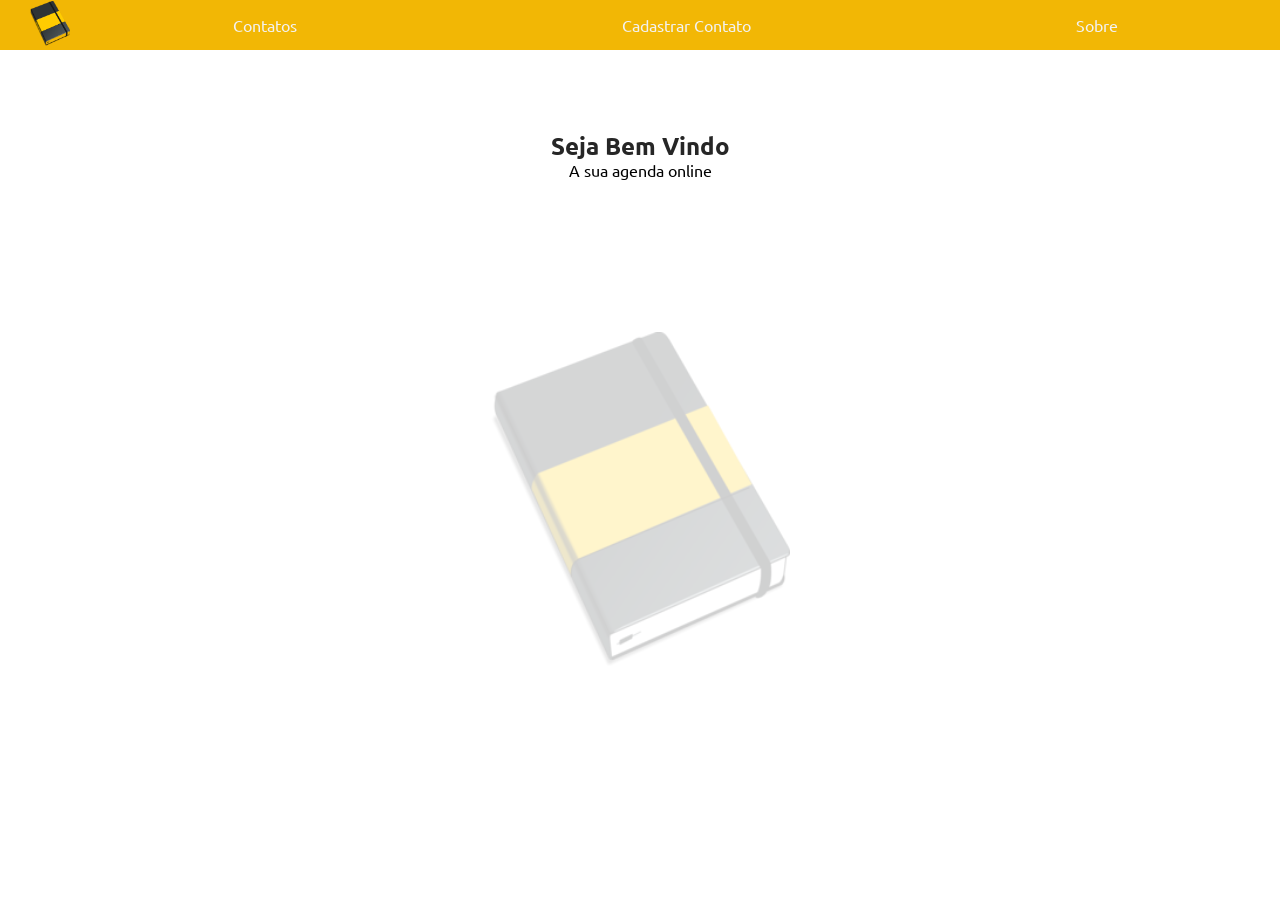
<file: index.html>
<!DOCTYPE html>
<html lang="pt-br">

<head>
  <meta charset="utf-8" />
  <title>Home</title>
  <link rel="icon" href="/images/favicon.ico" />
  <link rel="stylesheet" href="./styles/style.css" />

</head>

<body>
  <nav class="nav-bar">
    <a href="./index.html">
      <img src="../images/agenda-2.png" ondragstart="return false" oncontextmenu="return false;" />
    </a>
    <ul>
      <li><a href="./pages/contatos.html">Contatos</a></li>
      <li><a href="./pages/novo.html">Cadastrar Contato</a></li>
      <li><a href="./pages/sobre.html">Sobre</a></li>
    </ul>
  </nav>

    <section class="imagem">
        <img src="./images/agenda-2.png" ondragstart="return false" oncontextmenu="return false;" />
    </section>

    <section class="bem-vindo">
      <h1>Seja Bem Vindo</h1>
      <p>A sua agenda online</p>
    </section>
</body>

</html>
</file>
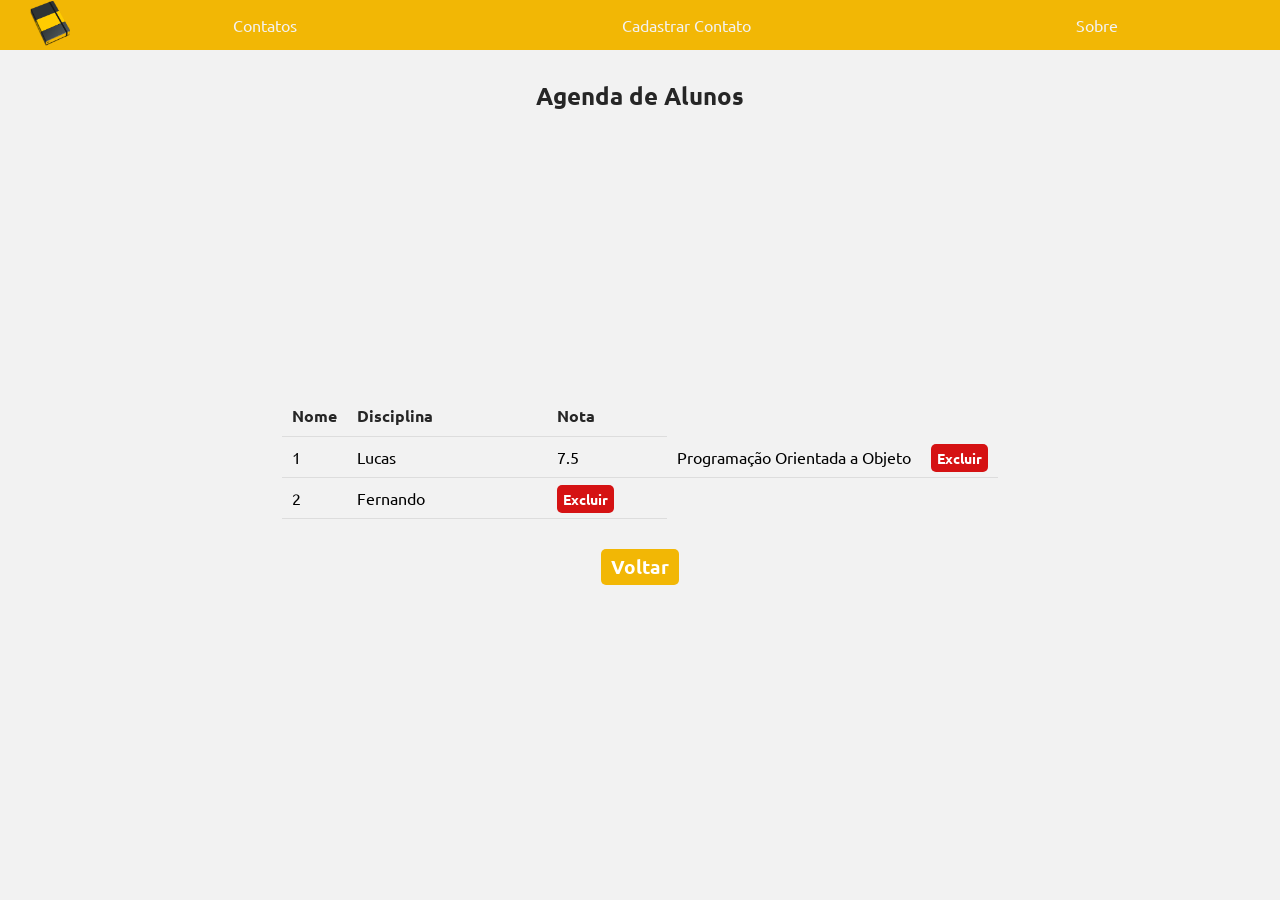
<file: pages/contatos.html>
<!DOCTYPE html>
<html lang="pt-br">

<head>
  <meta charset="utf-8" />
  <title>Lista de Alunos</title>
  <link rel="icon" href="/images/favicon.ico" />
  <link rel="stylesheet" href="../styles/style.css" />
</head>

<body>
  <nav class="nav-bar">
    <a href="../index.html">
      <img src="../images/agenda-2.png" ondragstart="return false" oncontextmenu="return false;" />
    </a>
    <ul>
      <li><a href="contatos.html">Contatos</a></li>
      <li><a href="novo.html">Cadastrar Contato</a></li>
      <li><a href="sobre.html">Sobre</a></li>
    </ul>
  </nav>

  <section class="container">
    <h1>Agenda de Alunos</h1>

    <table id="tabela">
      <thead>
        <tr>
<!--           <th>Id</th> -->
          <th>Nome</th>
          <th>Disciplina</th>
          <th>Nota</th>
<!--           <th>Excluir</th> -->
        </tr>
      </thead>
      <tbody id="tabela-corpo">
        <tr>
          <td>1</td>
          <td>Lucas</td>
          <td>7.5</td>
          <td>Programação Orientada a Objeto</td>
          <td>
            <a href="#" class="Botao2" onclick="confirmarExclusao()">Excluir</a>
          </td>
        </tr>
        <tr>
          <td>2</td>
          <td>Fernando</td>
<!--           <td>5</td>
          <td>Tecnologias para Internet</td> -->
          <td>
            <a href="#" class="Botao2" onclick="confirmarExclusao()">Excluir</a>
          </td>
        </tr>
      </tbody>
      <tbody id="tabela-corpo"></tbody>
    </table>
    <a href="/index.html" class="Botao-voltar">Voltar</a>
  </section>
  <script src="../scripts/contatos.js"></script>
</body>

</html>
</file>
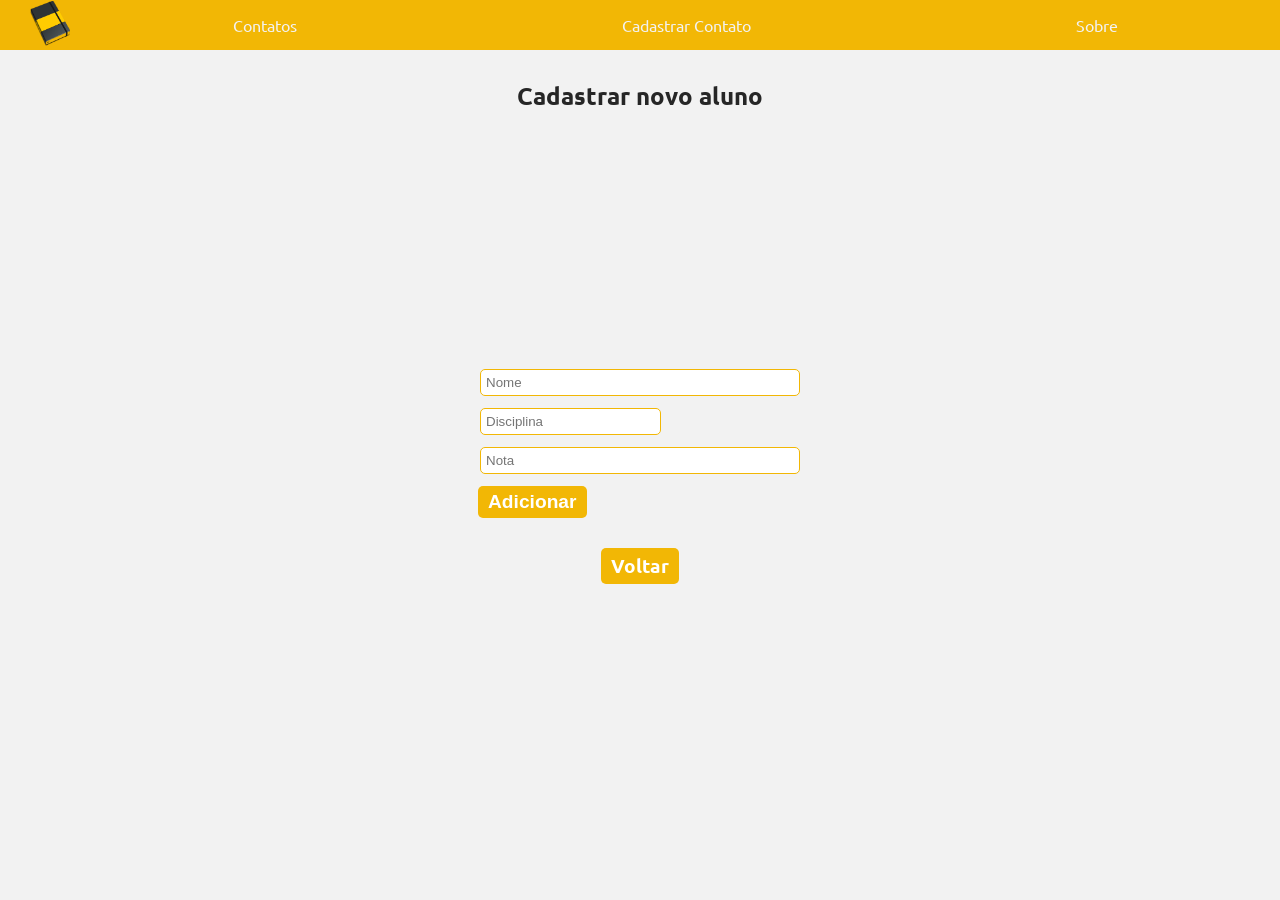
<file: pages/novo.html>
<!DOCTYPE html>
<html lang="pt-br">

<head>
  <meta charset="utf-8" />
  <title>Página de Cadastro</title>
  <link rel="icon" href="/images/favicon.ico" />
  <link rel="stylesheet" href="../styles/style.css" />
</head>

<body>
  <nav class="nav-bar">
    <a href="../index.html">
      <img src="/images/agenda-2.png" ondragstart="return false" oncontextmenu="return false;" />
    </a>
    <ul>
      <li><a href="contatos.html">Contatos</a></li>
      <li><a href="novo.html">Cadastrar Contato</a></li>
      <li><a href="sobre.html">Sobre</a></li>
    </ul>
  </nav>

  <section class="container">
    <h1>Cadastrar novo aluno</h1>
    <form id="formContato">
      <table>
        <tr>
          <td>
            <input type="text" id="nome" placeholder="Nome" class="Caixa1" required />
          </td>
        </tr>
        <tr>
          <td>
            <input type="text" id="disciplina" placeholder="Disciplina" class="Caixa2" required />
          </td>
        </tr>
        <tr>
          <td>
            <input type="text" id="nota" placeholder="Nota" class="Caixa1" required />
          </td>
        </tr>
      </table>
      <input type="submit" value="Adicionar" class="Botao1" />
    </form>
    <a href="./contatos.html" class="Botao-voltar">Voltar</a>
  </section>
  <script src="../scripts/cadastro.js"></script>
</body>

</html>
</file>
<file: styles/style.css>
@charset "utf-8";
@import url('https://fonts.googleapis.com/css2?family=Ubuntu:ital,wght@0,300;0,400;0,500;0,700;1,300;1,400;1,500;1,700&display=swap');

* {
  margin: 0;
  padding: 0;
  box-sizing: border-box;
}

body {
  font-family: 'Ubuntu', sans-serif;
  font-size: 1em;
  font-weight: 400;
}

h1 {
  color: #262626;
  position: absolute;
  top: 30px;
}

.nav-bar {
  width: 100%;
  height: 50px;
  background-color: #F2B705;
  display: flex;
  align-items: center;
  justify-content: space-around;
}

.nav-bar img {
  width: 40px;
  margin-left: 30px;
}

.nav-bar ul {
  width: 100%;
  display: flex;
  justify-content: space-around;
  list-style: none;
  font-size: 16px;

  a {
    color: #F2F2F2;
    text-decoration: none;
    transition: all 0.3s;

    &:hover {
      color: #262626;
    }
  }
}

.container {
  z-index: 1;
  position: relative;
  width: 100%;
  height: calc(100vh - 50px);
  overflow: hidden;
  overflow-x: scroll;
  background-color: #F2F2F2;
  display: flex;
  flex-direction: column;
  align-items: center;
  justify-content: center;
}

.imagem {
  z-index: 0;
  width: 100%;
  height: 100vh;
  position: fixed;
  display: flex;
  align-items: center;
  justify-content: center;
  opacity: 0.2;

  img {
    width: 300px;
  }
}

.container p {
  line-height: 30px;
  font-size: 18px;
}

.bem-vindo {
  width: 40%;
  height: 80px;
  position: relative;
  display: flex;
  justify-content: center;
  align-items: center;
  margin: 50px auto;

  h1 {
    transition: all 0.3s;

    &:hover {
      color: #F2B705;
    }
  }

  p {
    margin-top: 60px;
    font-size: 16px;
  }
}


.Botao1,
.Botao-voltar {
  text-decoration: none;
  background-color: #F2B705;
  padding: 5px 10px 5px 10px;
  color: #fff;
  font-size: 1.2em;
  font-weight: 700;
  border-radius: 5px;
  border: 0;
  cursor: pointer;
  transition: all 0.3s;
}

.Botao-voltar {
  margin-top: 30px;
}

.Botao1:hover,
.Botao-voltar:hover {
  /*   color: #0D0D0D; */
  box-shadow: inset 1px 1px 3px 1px #0D0D0D;
}

.Botao2 {
  text-decoration: none;
  background-color: #d51213;
  padding: 5px 6px 5px 6px;
  color: #fff;
  font-size: 14px;
  font-weight: 700;
  border-radius: 5px;
  transition: all 0.3s;
}

.Botao2:hover {
  /*   color: #0D0D0D; */
  box-shadow: inset 1px 1px 3px 1px #0D0D0D;
  background-color: #ad0707;
}

.Caixa1 {
  width: 320px;
  padding: 5px;
  margin-bottom: 10px;
  border: 1px solid #F2B705;
  border-radius: 5px;
}

.Caixa2 {
  padding: 5px;
  margin-bottom: 10px;
  border: 1px solid #F2B705;
  border-radius: 5px;
}

#caixa3 {
  padding: 5px;
  margin-bottom: 10px;
  border: 1px solid #ff0000;
}

#tabela {
  margin-top: 30px;
  border-collapse: collapse;
  overflow-x: auto;
  display: block;
}

#tabela th {
  color: #262626;
}

#tabela th,
#tabela td {
  border-bottom: 1px solid #ddd;
  padding: 10px;
  text-align: left;
  white-space: nowrap;
  overflow: hidden;
  text-overflow: ellipsis;
}

#tabela th:nth-child(2),
#tabela td:nth-child(2) {
  min-width: 200px;
  max-width: 300px;
  word-break: break-word;
}

#tabela th:nth-child(3),
#tabela td:nth-child(3) {
  min-width: 120px;
}

#tabela th:nth-child(4),
#tabela td:nth-child(4) {
  min-width: 250px;
  max-width: 350px;
  word-break: break-word;
}

@media (max-width: 768px) {
  #tabela {
    width: 100%;
    display: block;
    overflow-x: auto;
    scrollbar-width: none;
  }
}
</file>
